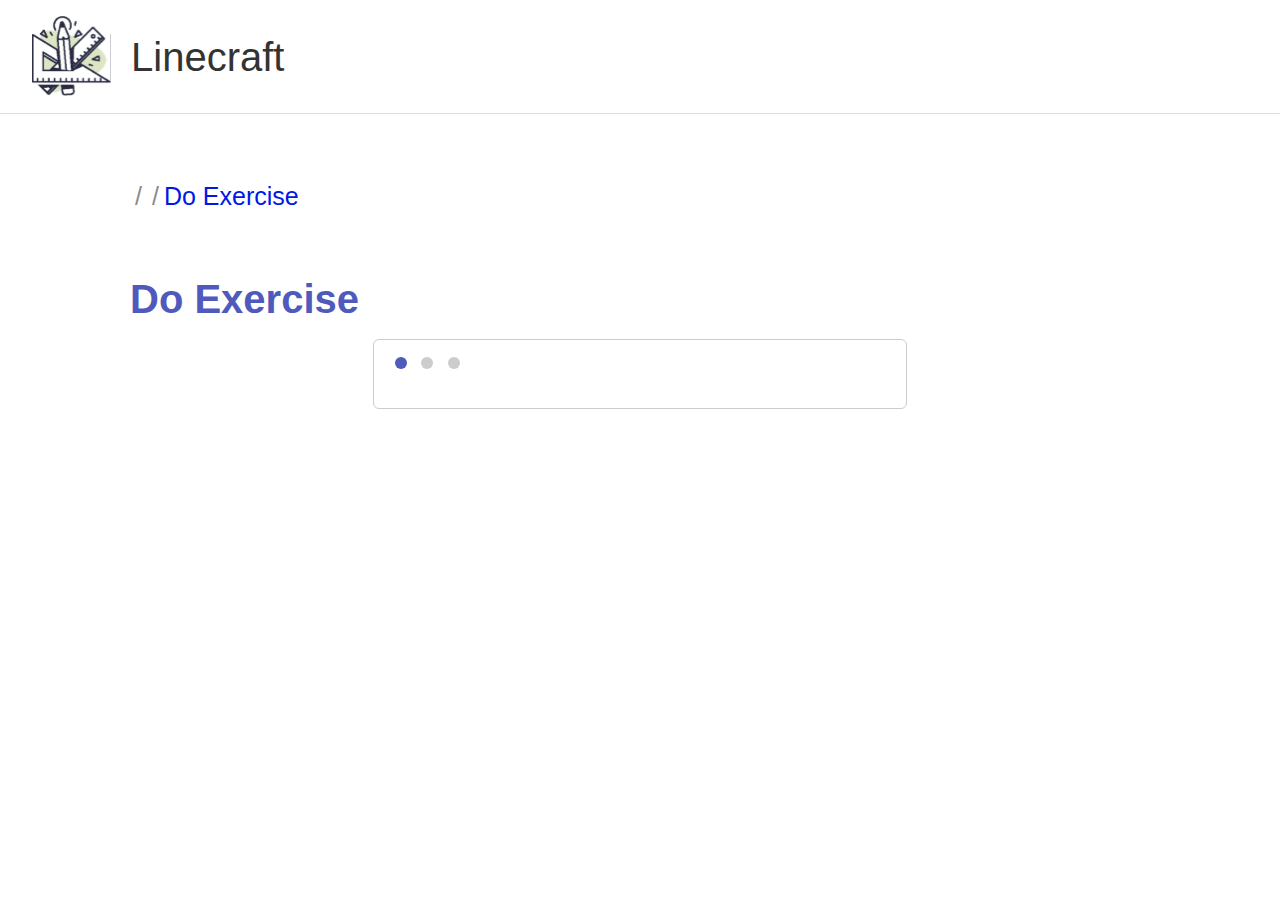
<file: html/task.html>
<!DOCTYPE html>
<html lang="en">
<head>
  <meta charset="UTF-8">
  <title>Linecraft</title>
  <link rel="stylesheet" href="../css/reset.css">
  <link rel="stylesheet" href="../css/index.css">
  <link rel="preconnect" href="https://fonts.googleapis.com">
  <link rel="preconnect" href="https://fonts.gstatic.com" crossorigin>
  <link href="https://fonts.googleapis.com/css2?family=Bai+Jamjuree:ital,wght@0,200;0,300;0,400;0,500;0,600;0,700;1,200;1,300;1,400;1,500;1,600;1,700&family=Montserrat:ital,wght@0,100..900;1,100..900&family=Source+Sans+3:ital,wght@0,200..900;1,200..900&display=swap"
        rel="stylesheet">
</head>
<body>
  <header class="header">
    <div class="logo">
      <img src="/static/image/logo.svg" alt="logo" class="logo-image">
      Linecraft
    </div>
  </header>

  <div class="chapter">
    <nav class="nav">
      <a id="breadcrumb" href="../index.html#topics"></a>
      <p> / </p>
      <a id="chapter"></a>
      <p> / </p>
      <a id="topic">Do Exercise</a>
    </nav>
  </div>

  <main class="main">
    <h2 class="title">Do Exercise</h2>

    <section class="exercise-block">
      <div class="exercise-info">
        <div class="progress">
          <span class="circle active"></span>
          <span class="circle"></span>
          <span class="circle"></span>
        </div>
      </div>

      <div class="question-area" id="question-container">
        <!-- will be located questions -->
      </div>
    </section>
  </main>

  <script src="../js/task.js"></script>
  <script src="../js/ThemeToggle.js"></script>

</body>
</html>
</file>
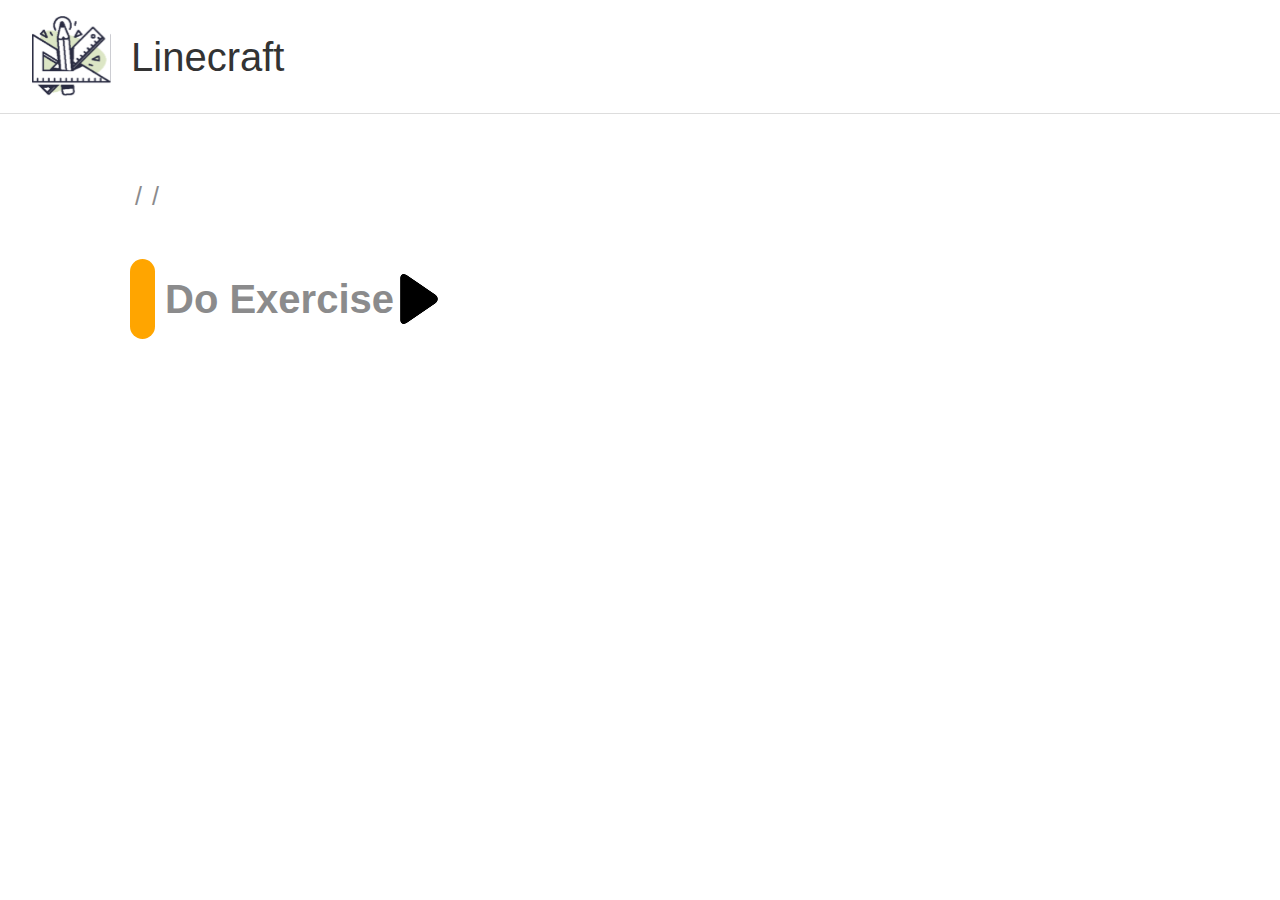
<file: html/topic.html>
<!DOCTYPE html>
<html lang="en">
<head>
    <meta charset="UTF-8">
    <title>Linecraft</title>
    <link rel="stylesheet" href="../css/reset.css">
    <link rel="stylesheet" href="../css/index.css">
    <link rel="preconnect" href="https://fonts.googleapis.com">
    <link rel="preconnect" href="https://fonts.gstatic.com" crossorigin>
    <link href="https://fonts.googleapis.com/css2?family=Bai+Jamjuree:ital,wght@0,200;0,300;0,400;0,500;0,600;0,700;1,200;1,300;1,400;1,500;1,600;1,700&family=Montserrat:ital,wght@0,100..900;1,100..900&family=Source+Sans+3:ital,wght@0,200..900;1,200..900&display=swap"
          rel="stylesheet">
</head>
<body>
    <header class="header">
        <div class="logo">
            <img src="/static/image/logo.svg" alt="logo" class="logo-image">
            Linecraft
        </div>
    </header>

    <div class="chapter">
        <nav class="nav">
            <a id="breadcrumb" href="../index.html#topics"></a>
            <p> / </p>
            <a id="chapter"></a>
            <p> / </p>
        </nav>

        <div id="chapter-content"></div>
        <div class="paragraph-card" >
            <div class="paragraph-bar"></div>
            <a id="exercise">Do Exercise</a>
            <img src="/static/image/arrow-right.png" alt="arrow">
        </div>
    </div>

    <script src="../js/topic.js"></script>
    <script src="../js/ThemeToggle.js"></script>

</body>
</html>
</file>
<file: css/index.css>
body {
    margin: 0;
    font-family: 'Bai Jamjure', sans-serif;
    background: #fff;
    color: #333;
}

body p, span, a{
    color: #8b8b8c;
    font-weight: lighter;
    text-decoration: none;
}


/* Default (light theme) */
body.light-theme {
    background-color: #fff;
    color: #333;
}


body.light-theme p,
body.light-theme span,
body.light-theme a{
    color: #8b8b8c;
}


/* Dark theme overrides */
body.dark-theme,
body.dark-theme .community{
    background-color: #1e1e1e;
    color: #f0f0f0;
}

body.dark-theme h1,
body.dark-theme h2,
body.dark-theme h3,
body.dark-theme h4,
body.dark-theme h5,
body.dark-theme h6,
body.dark-theme p,
body.dark-theme span,
body.dark-theme a{
    color: #bfbfbf;
}

body.dark-theme #theme-toggle{
    background-color: #4F5ABD
}

body.dark-theme .header,
body.dark-theme .footer,
body.dark-theme .exercise-block,
body.dark-theme .exercise-block,
body.dark-theme .chapter-card,
body.dark-theme .btn,
body.dark-theme .top-btn,
body.dark-theme .action-btn {
    background-color: #2a2a2a;
    color: #f0f0f0;
    border-color: #444;
}


body.dark-theme .btn:hover,
body.dark-theme .top-btn:hover,
body.dark-theme .action-btn:hover {
    background-color: #444;
}

body.dark-theme .chapter-bar,
body.dark-theme .paragraph-bar {
    background-color: #f78020;
}


.header {
    display: flex;
    justify-content: space-between;
    padding: 1rem 2rem;
    align-items: center;
    border-bottom: 1px solid #ddd;
}


.logo {
    display: flex;
    font-size: 40px;
    font-weight: normal;
    align-items: center;
}
.logo-image{
    margin-right: 20px;
}
.nav {
    display: flex;
    align-items: center;
}
.calc-container{
    display: flex;
    align-items: center;
    gap: 10px;
    padding-right: 20px;
    font-size: 25px;
    border: 0;
    background-color: inherit;
}
.calc-container > img {
    transform: rotate(90deg);
    width: 20px;
}

.calc-container:hover > p,
.calc-container:hover > img{
    color: #f78020;
    cursor: pointer;
}

#theme-toggle {
    font-size: 20px;
    padding: 1rem;
    border-radius: 30px;
}

#theme-toggle:hover{
    color: #f78020;
    cursor: pointer;
}

.hero {
    display: flex;
    flex-wrap: wrap;
    align-items: center;
    justify-content: space-around;
    gap: 2rem;
}

.hero-text {
    flex: 1;
    min-width: 280px;
    max-width: 570px;
}

.hero-text h2 {
    font-size: 48px;
    color: #f78020;
}

.hero-text p {
    font-size: 30px;
}

.hero-img img {
    max-width: 663px;
    max-height: 442px;
}

.topics {
    padding: 2rem;
}

.topics h3 {
    font-size: 30px;
    font-weight: bold;
    color: #4F5ABD;
    margin-bottom: 1rem;
}

.topic-grid {
    display: grid;
    grid-template-columns: 1fr 1fr 1fr;
    gap: 0.75rem;
}

.btn {
    display: flex;
    align-items: center;
    padding: 0.7rem 1.2rem;
    border: 1px solid #ccc;
    border-radius: 12px;
    background-color: #fff;
    cursor: pointer;
    transition: 0.2s;
    font-size: 26px;
    gap: 15px
}

.btn a{
    text-decoration: none;
    color: #8b8b8c;
}
.top-btn a{
    color: white;
    text-decoration: none;
}

.btn-img{
    display: flex;
    width: 50px;
    height: 50px;
    align-items: center;
    justify-content: center;
    background-color: #FA9748;
    border-radius: 15px;
}

.btn-img img{
    width: 30px
}

.btn:hover {
    background-color: #f78020;
}

.btn.active {
    background-color: #fdd9b6;
    border-color: #f78020;
}

.community {
    display: flex;
    background-color: #f0f3ff;
    align-items: center;
    padding: 2rem;
    justify-items: left;

}

.community-text h2{
    font-size: 64px;
    font-weight: bold;
    text-align: left;
    color: black;
    line-height: 1fr;
}

.community-text p{
    font-size: 30px;
    text-align: left;
    padding: 30px 0 60px;
}


.top-btn {
    display: flex;
    align-items: center;
    justify-items: center;
    padding: 1rem;
    background-color: #4F5ABD;
    color: white;
    border: none;
    border-radius: 30px;
    cursor: pointer;
    font-size: 30px;
    text-align: center;
}

.top-btn img{
    width: 35px;
}

.footer {
    background-color: #fff;
    padding: 2rem 1rem;
    border-top: 1px solid #ddd;
    font-size: 0.95rem;
}

.footer-top {
    display: flex;
    flex-direction: column;
    flex-wrap: wrap;
    justify-content: space-between;
    align-items: flex-start;
    gap: 2rem;
    margin-bottom: 1rem;
}

.footer-logo {
    display: flex;
    align-items: center;
    gap: 0.5rem;
    font-size: 1.2rem;
    font-weight: 500;
}

.footer-logo h2{
    font-size: 40px;
    font-weight: lighter;
}

.footer-links {
    display: flex;
    gap: 3rem;
    flex-wrap: wrap;

}

.footer-links ul {
    list-style: none;
    padding: 0 40px;
}

.footer-links li {
    margin-bottom: 2rem;
    margin-left: 3rem;
}

.footer-links a {
    text-decoration: none;
    color: #000;
    transition: color 0.3s;
    font-size: 30px;
    font-weight: normal;
}

.footer-links a:hover {
    color: #f78020;
}

.footer-bottom {
    display: flex;
    justify-content: space-between;
    align-items: center;
    flex-wrap: wrap;
    margin: 1rem;
    font-size: 30px;
}

.social-icons a img {
    vertical-align: middle;
}


/*-------------------------     CHAPTERS     PAGE           -----------------------------------------------*/

.nav{
    padding: 20px  0;
}
nav > p{
    font-size: 25px;
    margin: 0 5px;
}

#breadcrumb, #chapter, #topic{
    color: #0017E6;
    cursor: pointer;
    font-size: 25px;
}
#chapter-list {
    padding: 50px 130px
}

.chapter-card {
    display: flex;
    align-items: center;
    border: 1px solid #ccc;
    margin-bottom: 10px;

}

.chapter-card p{
    font-size: 30px;
    color: #4F5ABD;
}

.chapter-card p:hover{
    text-decoration: underline;
    cursor: pointer;
}

.chapter-bar {
    width: 35px;
    height: 80px;
    background-color: orange;
    margin-right: 10px;
}

/* --------------------------         TOPIC ---------------------------------------    */

.chapter {
    padding: 50px 130px
}

#chapter-content > p {
    font-size: 30px;
    margin: 20px 0;
}

#chapter-content > img{
    margin: 20px 0;
}

.paragraph-card {
    display: flex;
    align-items: center;
    margin: 30px 0;
    cursor: pointer;
}

.paragraph-card  a,
.paragraph-card p{
    font-size: 40px;
    font-weight: bold;
    color: #4F5ABD;
}

.paragraph-bar {
    width: 25px;
    height: 80px;
    background-color: orange;
    margin-right: 10px;
    border-radius: 20px;
}

.paragraph-box{
    margin-left: 30px;
    border-radius: 25px;
}

.center{
    display: flex;
    justify-content: center;
    width: 100vw;
    height: 100vh;
}

/* -----------------------------------------------------       TASK PAGE          --------------------------------------*/

.main {
    padding: 0 130px;
}

.title {
    font-size: 40px;
    font-weight: bold;
    color: #4F5ABD;
    margin-bottom: 20px;
}

.exercise-block {
    background: white;
    border: 1px solid #ccc;
    padding: 16px;
    max-width: 500px;
    margin: auto;
    border-radius: 6px;
}

.exercise-info {
    display: flex;
    justify-content: space-between;
    align-items: center;
    margin-bottom: 20px;
}

.progress .circle {
    display: inline-block;
    width: 12px;
    height: 12px;
    margin: 0 5px;
    border-radius: 50%;
    background: #ccc;
}

.progress .circle.active {
    background: #4F5ABD;
}

.question-area > h3,
.question-area > h5{
    font-weight: bold;
    font-size: 18px;
    text-align: center;
    margin-bottom: 20px;
}

.answers {
    display: flex;
    flex-direction: column;
    gap: 10px;
}

.answer-btn {
    padding: 12px;
    background: #f2f2f2;
    border: 1px solid #ccc;
    cursor: pointer;
    font-size: 16px;
    text-align: center;
    border-radius: 4px;
    transition: all 0.3s ease;
}

.answer-btn:hover {
    background-color: #e0e0e0;
}

.answer-btn.selected {
    border: 2px solid #4F5ABD;
    background-color: #e8eaff;
}

.submit-btn {
    margin-top: 20px;
    width: 100%;
    padding: 12px;
    background-color: #32CD32;
    color: white;
    border: none;
    font-weight: bold;
    font-size: 16px;
    cursor: pointer;
    border-radius: 4px;
}

.finish-buttons {
    margin-top: 20px;
    display: flex;
    justify-content: center;
    gap: 20px;
}

.action-btn {
    padding: 10px 20px;
    font-size: 16px;
    background-color: #4F5ABD;
    color: white;
    border: none;
    border-radius: 5px;
    cursor: pointer;
    transition: background-color 0.3s ease;
}

.action-btn:hover {
    background-color: #3d47a3;
}


/* --------------------    Modal Page          --------------------------------------------------------------*/


.hystmodal {
    position: fixed;
    visibility: hidden;
    top: 0;
    bottom: 0;
    right: 0;
    left: 0;
    overflow: hidden;
    overflow-y: auto;
    -webkit-overflow-scrolling: touch;
    display: flex;
    flex-flow: column nowrap;
    justify-content: flex-start; /* см. ниже */
    margin: auto;
    align-items: center;
    z-index: 99;
    /* Чтобы окно не прилипало к границе
    браузера установим отступы */
    padding:30px 0;
}
.hystmodal__wrap {
    flex-shrink: 0;
    flex-grow: 0;
    width: 100%;
    min-height: 100%;
    margin: auto;
    display: flex;
    flex-flow: column nowrap;
    align-items: center;
    justify-content: center;
}

.hystmodal__window {
    margin: 50px 0;
    flex-shrink: 0;
    flex-grow: 0;
    background: #fff;
    width: 600px;
    max-width: 100%;
    overflow: visible;
    transition: transform 0.2s ease 0s, opacity 0.2s ease 0s;
    transform: scale(0.9);
    opacity: 0;
}
.hystmodal--active{
    visibility: visible;
}
.hystmodal--active .hystmodal__window{
    transform: scale(1);
    opacity: 1;
}

.hystmodal__shadow{
    position: fixed;
    border:none;
    display: block;
    width: 100%;
    top: 0;
    bottom: 0;
    right: 0;
    left: 0;
    overflow: hidden;
    pointer-events: none;
    z-index: 98;
    opacity: 0;
    transition: opacity 0.15s ease;
    background-color: black;
}
/* активная подложка */
.hystmodal__shadow--show{
    pointer-events: auto;
    opacity: 0.6;
}


.hystmodal__opened {
    position: fixed;
    right: 0;
    left: 0;
    overflow: hidden;
}

.hystmodal--moved{
    visibility: visible;
}
</file>
